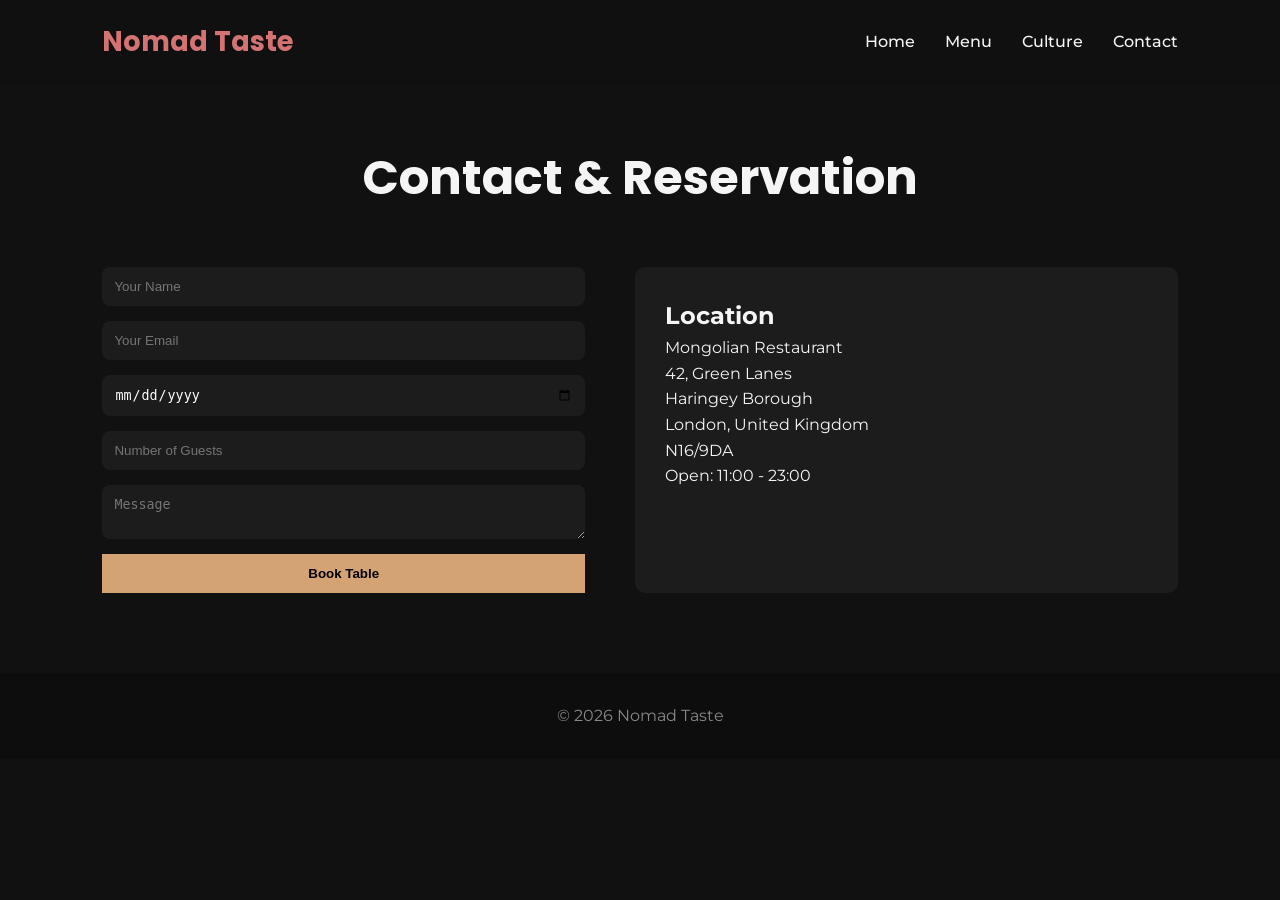
<file: contact.html>
<!DOCTYPE html>
<html lang="en">
<head>
    <meta charset="UTF-8">
    <meta name="viewport" content="width=device-width, initial-scale=1.0">
    <title>Contact | Nomad Taste</title>

    <link href="https://fonts.googleapis.com/css2?family=Montserrat:wght@300;400;500;600&family=Poppins:wght@400;600;700&display=swap" rel="stylesheet">

    <link rel="stylesheet" href="css/style.css">
</head>

<body>

    <nav class="navbar">
        <div class="logo">Nomad Taste</div>

        <ul class="nav-links">
            <li><a href="index.html">Home</a></li>
            <li><a href="menu.html">Menu</a></li>
            <li><a href="culture.html">Culture</a></li>
            <li><a href="contact.html">Contact</a></li>
        </ul>
    </nav>

    <section class="contact">

        <h1>Contact & Reservation</h1>

        <div class="contact-container">

            <!-- FORM -->
            <form id="contactForm">

                <input type="text" placeholder="Your Name" required>

                <input type="email" placeholder="Your Email" required>

                <input type="date" required>

                <input type="number" placeholder="Number of Guests" required>

                <textarea placeholder="Message"></textarea>

                <button type="submit">Book Table</button>

            </form>

            <!-- ADDRESS -->
            <div class="address">

                <h2>Location</h2>

                <p>
                    Mongolian Restaurant<br>
                    42, Green Lanes<br>
                    Haringey Borough<br>
                    London, United Kingdom<br>
                    N16/9DA
                </p>

                <p>
                    Open: 11:00 - 23:00
                </p>

            </div>

        </div>

    </section>

    <footer>
        <p>© 2026 Nomad Taste</p>
    </footer>

    <script src="javascript/script.js"></script>

</body>
</html>
</file>
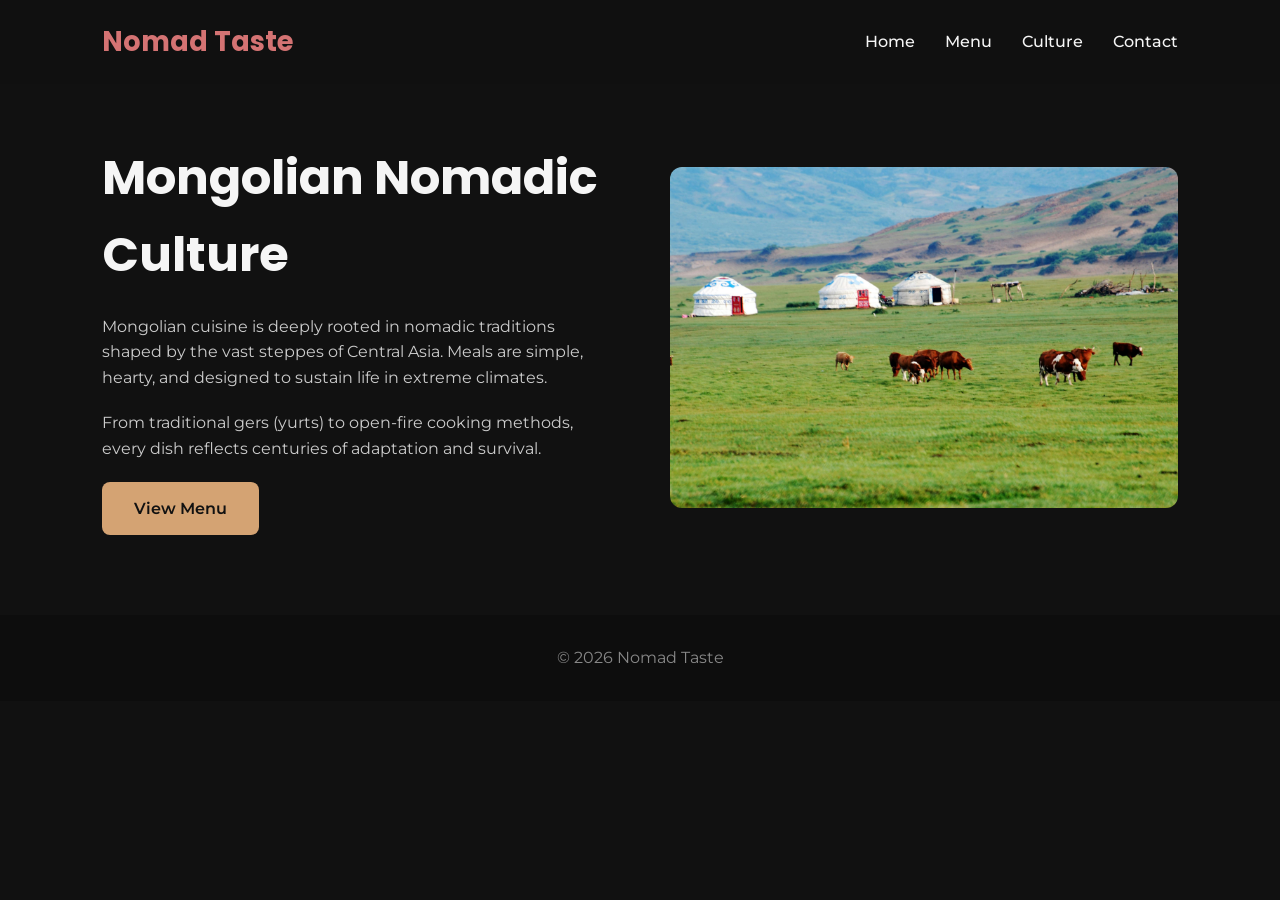
<file: culture.html>
<!DOCTYPE html>
<html lang="en">
<head>
    <meta charset="UTF-8">
    <meta name="viewport" content="width=device-width, initial-scale=1.0">
    <title>Culture | Nomad Culture</title>

    <link href="https://fonts.googleapis.com/css2?family=Montserrat:wght@300;400;500;600&family=Poppins:wght@400;600;700&display=swap" rel="stylesheet">

    <link rel="stylesheet" href="css/style.css">
</head>

<body>

    <nav class="navbar">
        <div class="logo">Nomad Taste</div>

        <ul class="nav-links">
            <li><a href="index.html">Home</a></li>
            <li><a href="menu.html">Menu</a></li>
            <li><a href="culture.html">Culture</a></li>
            <li><a href="contact.html">Contact</a></li>
        </ul>
    </nav>

    <section class="culture">

        <div class="culture-container">

            <div class="culture-text">

                <h1>Mongolian Nomadic Culture</h1>

                <p>
                    Mongolian cuisine is deeply rooted in nomadic traditions shaped by the vast steppes of Central Asia.
                    Meals are simple, hearty, and designed to sustain life in extreme climates.
                </p>

                <p>
                    From traditional gers (yurts) to open-fire cooking methods, every dish reflects centuries of adaptation and survival.
                </p>

                <a href="menu.html" class="hero-btn">View Menu</a>

            </div>

            <div class="culture-image">
                <img src="images/Culture.jpg" alt="Mongolian Culture">
            </div>

        </div>

    </section>

    <footer>
        <p>© 2026 Nomad Taste</p>
    </footer>

</body>
</html>
</file>
<file: css/style.css>
/* RESET */

* {
    margin: 0;
    padding: 0;
    box-sizing: border-box;
}

/* GENERAL */

body {
    background-color: #111111;
    color: #f5f5f5;
    font-family: 'Montserrat', sans-serif;
    line-height: 1.6;
}

/* LINKS */

a {
    text-decoration: none;
    color: inherit;
}

/* IMAGES */

img {
    width: 100%;
    display: block;
}

/* NAVBAR */

.navbar {
    width: 100%;
    padding: 20px 8%;

    display: flex;
    justify-content: space-between;
    align-items: center;

    position: fixed;
    top: 0;

    background-color: rgba(17, 17, 17, 0.9);

    backdrop-filter: blur(8px);

    z-index: 1000;
}

.logo {
    font-family: 'Poppins', sans-serif;
    font-size: 1.7rem;
    font-weight: 700;

    color: #d47373;
}

.nav-links {
    display: flex;
    gap: 30px;

    list-style: none;
}

.nav-links a {
    transition: 0.3s ease;
    font-weight: 500;
}

.nav-links a:hover {
    color: #d4a373;
}

/* HERO SECTION */

.hero {
    height: 100vh;

    background:
        linear-gradient(rgba(0,0,0,0.6),
        rgba(0,0,0,0.6)),
        url('../images/hero.jpg');

    background-size: cover;
    background-position: center;

    display: flex;
    justify-content: center;
    align-items: center;

    text-align: center;

    padding: 0 20px;
}

.hero-content {
    max-width: 800px;
}

.hero h1 {
    font-size: 4rem;
    font-family: 'Poppins', sans-serif;

    margin-bottom: 20px;
}

.hero p {
    font-size: 1.2rem;

    margin-bottom: 35px;

    color: #dddddd;
}

/* BUTTONS */

.hero-btn,
.about-btn {
    display: inline-block;

    padding: 14px 32px;

    background-color: #d4a373;
    color: #111111;

    border-radius: 8px;

    font-weight: 600;

    transition: 0.3s ease;
}

.hero-btn:hover,
.about-btn:hover {
    transform: translateY(-3px);

    background-color: #e6b98c;
}


.featured-foods {
    padding: 100px 8%;
}

.featured-foods h2 {
    text-align: center;

    font-size: 2.5rem;

    margin-bottom: 60px;

    font-family: 'Poppins', sans-serif;
}

.food-container {
    display: flex;
    gap: 30px;

    justify-content: center;

    flex-wrap: wrap;
}

/* FOOD CARDS */

.food-card {
    background-color: #1c1c1c;

    border-radius: 14px;

    overflow: hidden;

    width: 320px;

    transition: 0.3s ease;

    box-shadow: 0 5px 20px rgba(0,0,0,0.4);
}

.food-card:hover {
    transform: translateY(-10px);
}

.food-card img {
    height: 220px;

    object-fit: cover;
}

.food-card h3 {
    font-size: 1.5rem;

    margin: 20px;

    color: #d4a373;

    font-family: 'Poppins', sans-serif;
}

.food-card p {
    margin: 0 20px 25px;

    color: #cccccc;
}

/* ABOUT PREVIEW */

.about-preview {
    padding: 100px 8%;

    background-color: #181818;

    text-align: center;
}

.about-text {
    max-width: 750px;
    margin: auto;
}

.about-text h2 {
    font-size: 2.5rem;

    margin-bottom: 25px;

    font-family: 'Poppins', sans-serif;
}

.about-text p {
    margin-bottom: 35px;

    color: #cccccc;
}

/* FOOTER */

footer {
    padding: 30px;

    text-align: center;

    background-color: #0d0d0d;

    color: #888888;
}

/* RESPONSIVE */

@media (max-width: 768px) {

    .navbar {
        flex-direction: column;
        gap: 15px;
    }

    .nav-links {
        gap: 15px;
    }

    .hero h1 {
        font-size: 2.5rem;
    }

    .hero p {
        font-size: 1rem;
    }

    .featured-foods h2,
    .about-text h2 {
        font-size: 2rem;
    }

    .food-card {
        width: 100%;
    }

}




/* CULTURE kismi */


.menu-header {
    padding-top: 160px;
    padding-bottom: 80px;

    text-align: center;
}

.menu-header h1 {
    font-size: 3.5rem;

    margin-bottom: 20px;

    font-family: 'Poppins', sans-serif;
}

.menu-header p {
    color: #cccccc;

    max-width: 700px;

    margin: auto;
}

.menu-items {
    padding: 0 8% 100px;
}

.menu-container {
    display: grid;

    grid-template-columns: repeat(auto-fit, minmax(300px, 1fr));

    gap: 35px;
}

.menu-card {
    background-color: #1c1c1c;

    border-radius: 14px;

    overflow: hidden;

    transition: 0.3s ease;

    box-shadow: 0 5px 20px rgba(0,0,0,0.4);
}

.menu-card:hover {
    transform: translateY(-10px);
}

.menu-card img {
    height: 240px;

    object-fit: cover;
}

.menu-content {
    padding: 25px;
}

.menu-content h2 {
    margin-bottom: 15px;

    color: #d4a373;

    font-family: 'Poppins', sans-serif;
}

.menu-content p {
    color: #cccccc;

    margin-bottom: 20px;
}

.menu-content span {
    font-size: 1.1rem;

    font-weight: 600;

    color: #ffffff;
}




/* CULTURE kismi */

.culture {
    padding: 140px 8% 80px;
}

.culture-container {
    display: flex;
    gap: 60px;
    align-items: center;
}

.culture-text {
    flex: 1;
}

.culture-text h1 {
    font-size: 3rem;
    font-family: 'Poppins', sans-serif;
    margin-bottom: 20px;
}

.culture-text p {
    color: #cccccc;
    margin-bottom: 20px;
}

.culture-image {
    flex: 1;
}

.culture-image img {
    border-radius: 12px;
}



/* CONTACT kismi */

.contact {
    padding: 140px 8% 80px;
}

.contact h1 {
    text-align: center;
    font-size: 3rem;
    margin-bottom: 50px;
    font-family: 'Poppins', sans-serif;
}

.contact-container {
    display: flex;
    gap: 50px;
}

form {
    flex: 1;
    display: flex;
    flex-direction: column;
    gap: 15px;
}

form input,
form textarea {
    padding: 12px;
    background: #1c1c1c;
    border: none;
    color: white;
    border-radius: 8px;
}

form button {
    padding: 12px;
    background: #d4a373;
    border: none;
    cursor: pointer;
    font-weight: bold;
}

.address {
    flex: 1;
    background: #1c1c1c;
    padding: 30px;
    border-radius: 10px;
}
</file>
